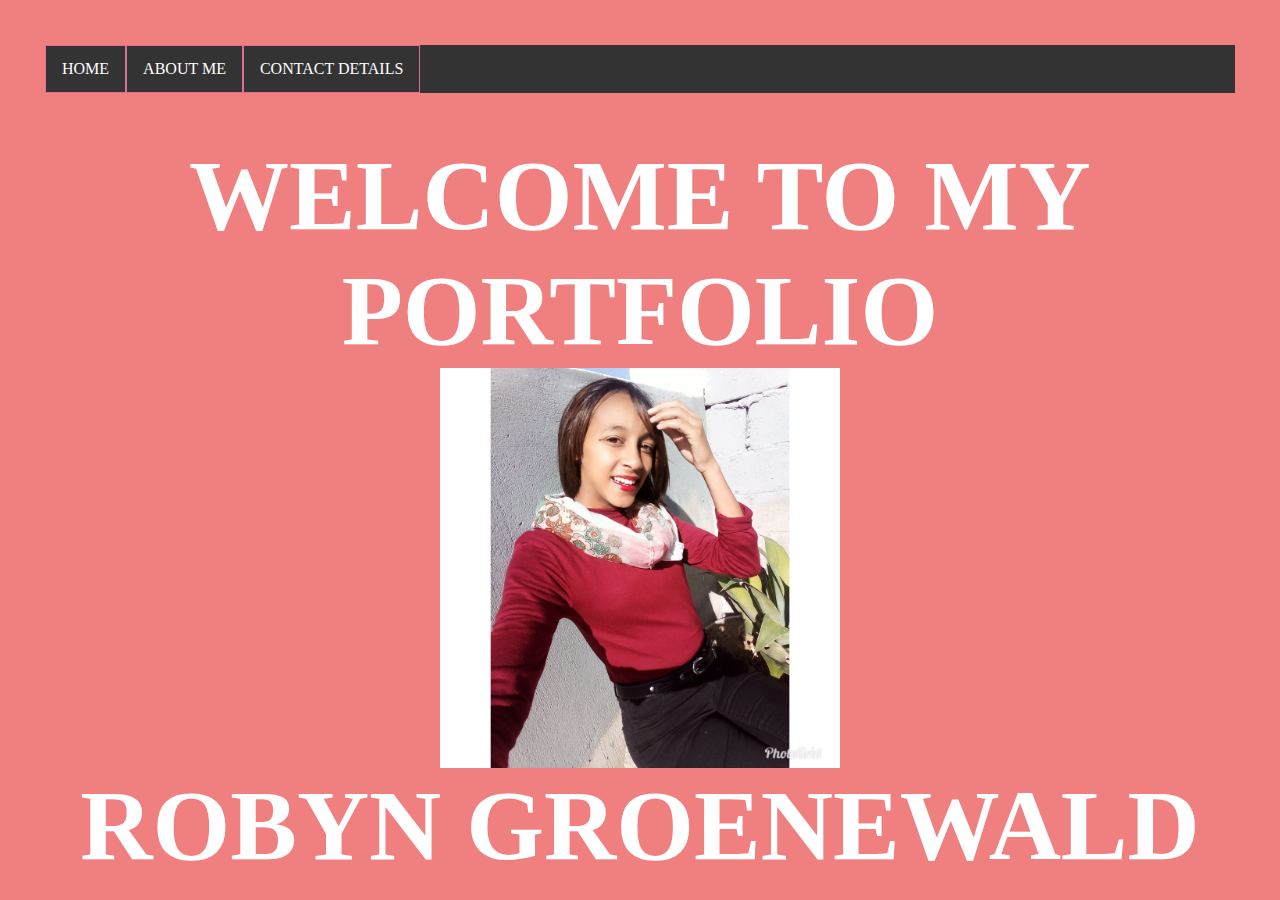
<file: RP/index.html>
<!DOCTYPE html>
<html>
    <head>
        <title>RobynsPortfolio</title>

        <link href="style.css" rel="stylesheet" type="text/css">
        

    </head>
    <body>
        <div class="row">
            <ul class="main-nav">
                <li class="nav-item"><a href= "index.html">HOME</a></li class="nav-item">
                    <li class ="nav-main"><a href= "about me">ABOUT ME</a></li>
                    <li class="nav-main"><a href="contact details">CONTACT DETAILS</a></li>


            </ul>

            <h1>WELCOME TO MY PORTFOLIO</h1>

            <img src="./PhotoGrid_1560080600984.jpg" alt="RG" class="center">            

            


        </div>

        <h2>ROBYN GROENEWALD</h2 1>

        
        
           
            
        






        





















    </body>
</html>
</file>
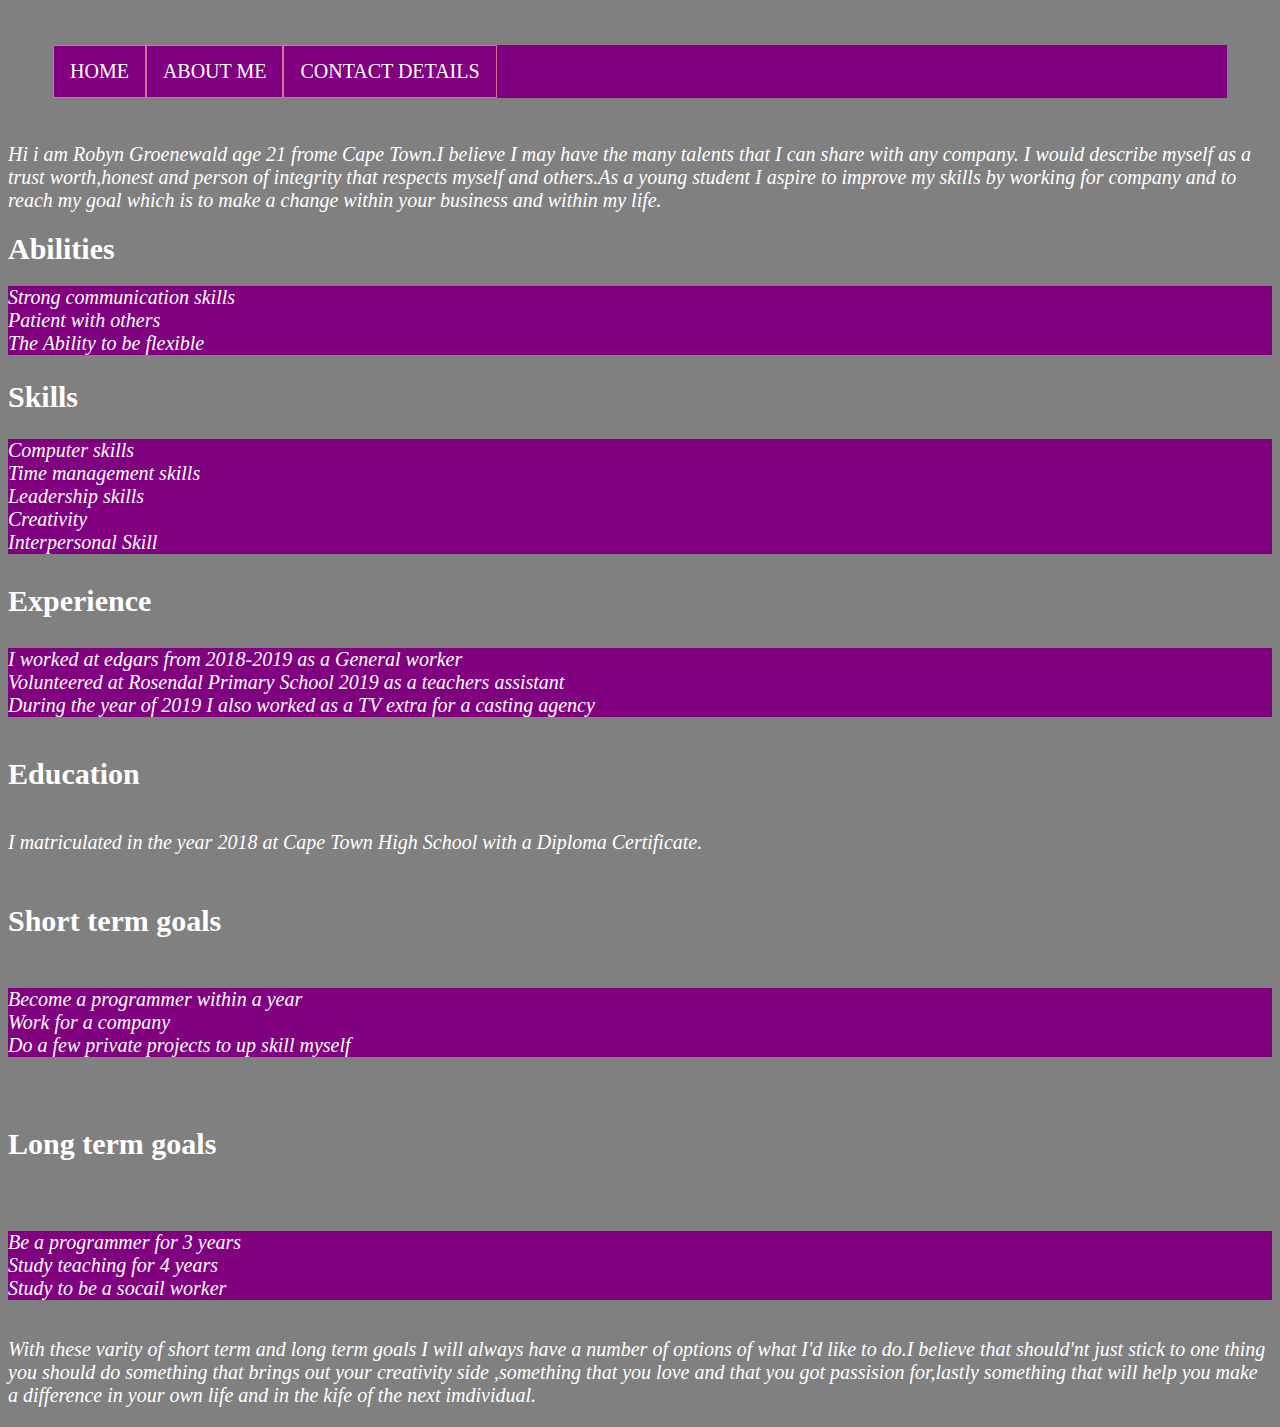
<file: aboutme.html>
<!DOCTYPE html>
<html>

<head>
    <title>RobynsPortfolio</title>
        <link href="style1.css" rel="stylesheet"type=text/css> </head>




</head>

<body>
    <div class="row">
        <ul class="main-nav">
            <li class="nav-item"><a href= "index.html">HOME</a></li class="nav-item">
                <li class ="nav-main"><a href= "about me">ABOUT ME</a></li>
                <li class="nav-main"><a href="contact details">CONTACT DETAILS</a></li>


        </ul>
     

    </div>

    <p><i>Hi i am Robyn Groenewald age 21 frome Cape Town.I believe I may have the many talents that I can share with any company.
        I would describe myself as a trust worth,honest and person of integrity that respects myself and others.As a young student I 
        aspire to improve my skills by working for company and to reach my goal which is to make a change within your business and 
        within my life.</i></p>
    </p>


     
    <h1><b>Abilities</b></h1>
    <ul>
        <li><i>Strong communication skills</i></li><br>
        <li><i>Patient with others</i></li><br>
        <li><i>The Ability to be flexible</i></li><br>

    </ul>
    
    <h2><b>Skills</b></h2>
    <ul>
        <li><i>Computer skills</i></li><br>
        <li><i>Time management skills</i></li><br>
        <li><i>Leadership skills</i></li><br>
        <li><i>Creativity</i></li><br>
        <li><i>Interpersonal Skill</i></li><br>
    </ul>

    <h3><b>Experience</b></h3>
    <ul>
        <li><i>I worked at edgars from 2018-2019 as  a General worker</i></li><br>
        <li><i>Volunteered at Rosendal Primary School 2019 as a teachers assistant</i></li><br>
        <li><i>During the year of 2019 I also worked as a TV extra for a casting agency</i></li><br>
    </ul>

    <h4><b>Education</b></h4>
    <p><i>I matriculated in the year 2018 at Cape Town High School with a Diploma Certificate.</i></p>


        <h5><b>Short term goals</b></h5>
        <ul>
            <li><i>Become a programmer within a year</i></li><br>
            <li><i>Work for a company</i></li><br>
            <li><i>Do a few private projects to up skill myself</i></li><br>
        </ul>
        <h6><b>Long term goals</b></h6>
        <ul>
            <li><i>Be a programmer for 3 years</i></li><br>
            <li><i>Study teaching for 4 years</i></li><br>
            <li><i>Study to be a socail worker</i></li><br>
        </ul><br>

        <p><i>With these varity of short term and long term goals I will always have a number of options 
            of what I'd like to do.I believe that should'nt just stick to one thing you should do something
            that brings out your creativity side ,something that you love and that you got passision for,lastly 
            something that will help you make a difference in your own life and in the kife of the next imdividual.</i>
        </p>































</html>
</file>
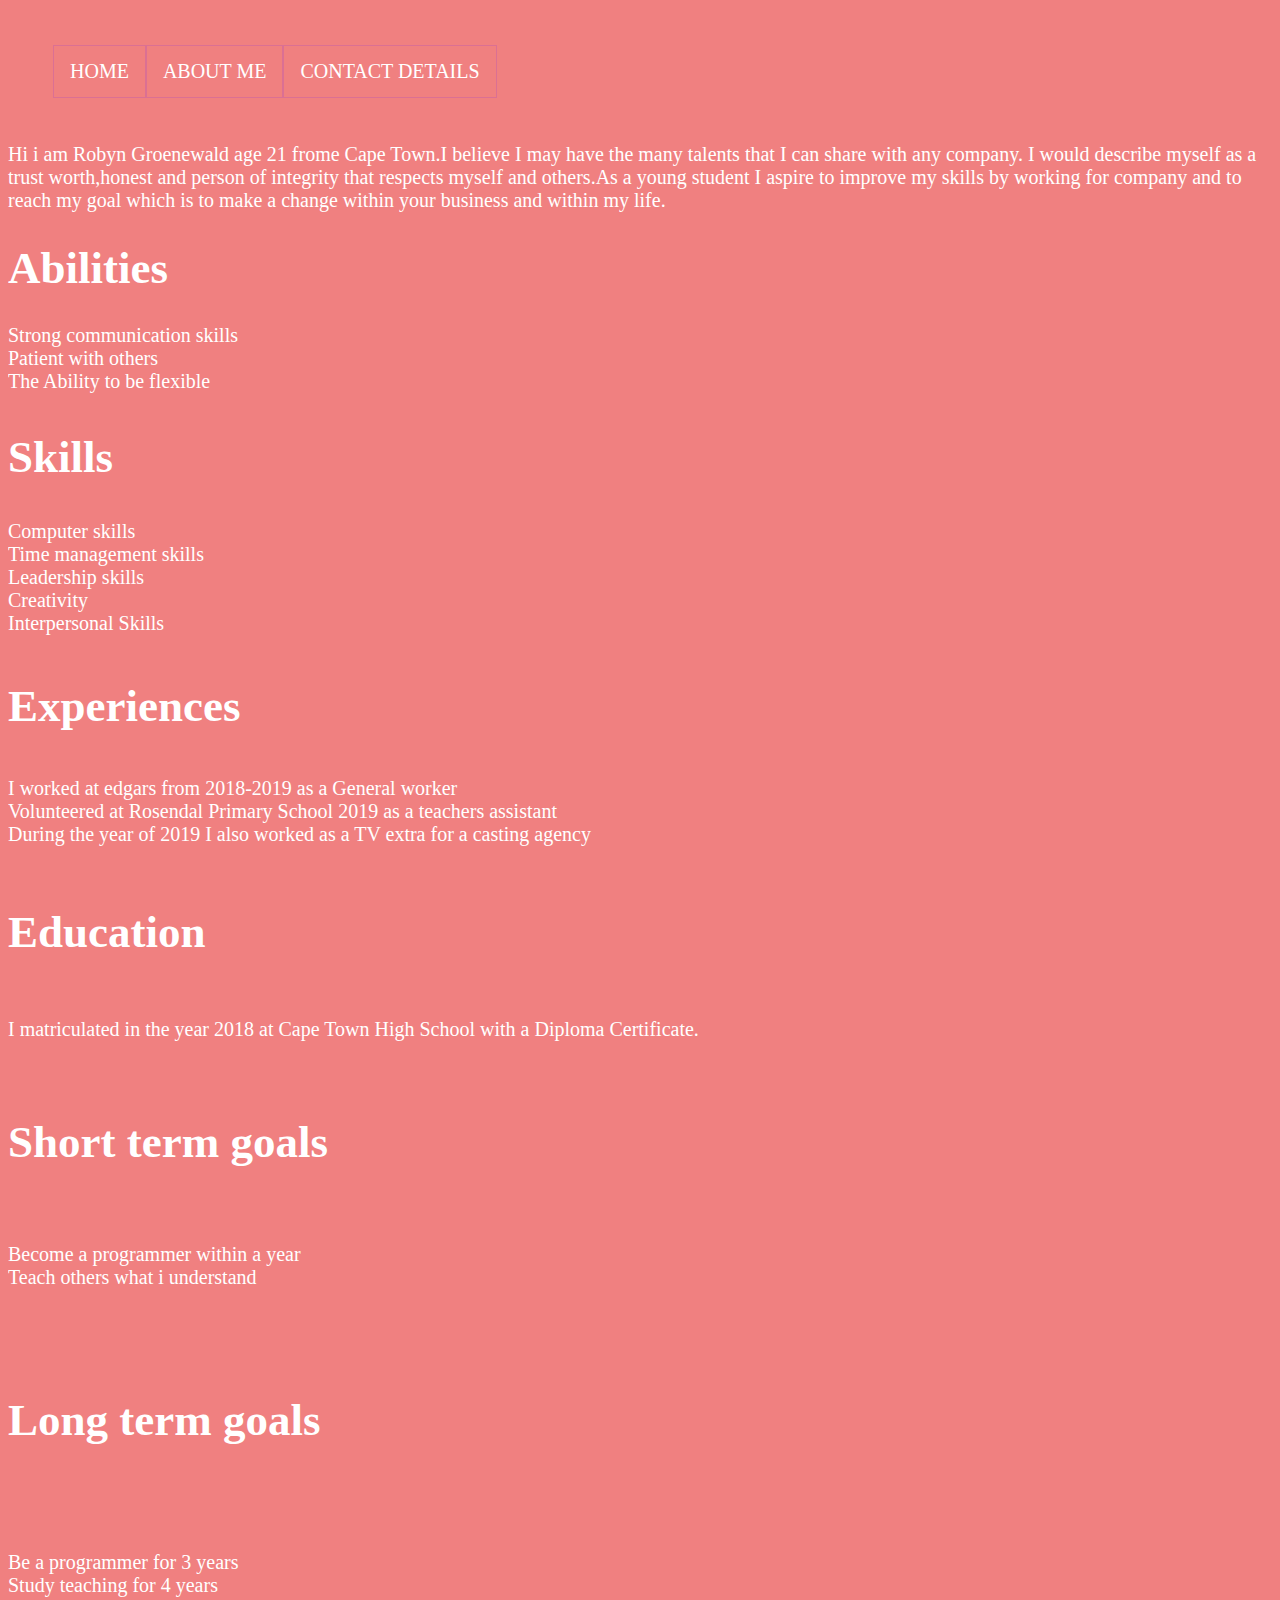
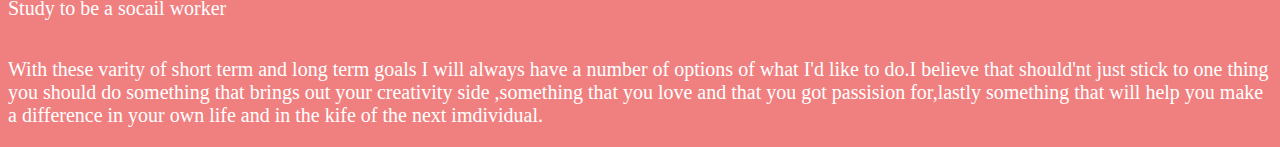
<file: RP/aboutme.html>
<!DOCTYPE html>
<html>

<head>
    <title>RobynsPortfolio</title>
        <link href="style1.css" rel="stylesheet"type=text/css> </head>




</head>

<body>
    <div class="row">
        <ul class="main-nav">
            <li class="nav-item"><a href= "index.html">HOME</a></li class="nav-item">
                <li class ="nav-main"><a href= "about me">ABOUT ME</a></li>
                <li class="nav-main"><a href="contact details">CONTACT DETAILS</a></li>


        </ul>
     

    </div>

    <p>Hi i am Robyn Groenewald age 21 frome Cape Town.I believe I may have the many talents that I can share with any company.
        I would describe myself as a trust worth,honest and person of integrity that respects myself and others.As a young student I 
        aspire to improve my skills by working for company and to reach my goal which is to make a change within your business and 
        within my life.</p>
    </p>


     
    <h1>Abilities</h1>
    <ul>
        <li>Strong communication skills</li><br>
        <li>Patient with others</li><br>
        <li>The Ability to be flexible</li><br>

    </ul>
    
    <h2>Skills</h2>
    <ul>
        <li>Computer skills</li><br>
        <li>Time management skills</li><br>
        <li>Leadership skills</li><br>
        <li>Creativity</li><br>
        <li>Interpersonal Skills</li><br>
    </ul>

    <h3>Experiences</h3>
    <ul>
        <li>I worked at edgars from 2018-2019 as  a General worker</li><br>
        <li>Volunteered at Rosendal Primary School 2019 as a teachers assistant</li><br>
        <li>During the year of 2019 I also worked as a TV extra for a casting agency</li><br>
    </ul>

    <h4>Education</h4>
    <p>I matriculated in the year 2018 at Cape Town High School with a Diploma Certificate.</p>

        <h5>Short term goals</h5>
        <ul>
            <li>Become a programmer within a year</li><br>
            <li>Teach others what i understand</li><br>
        </ul>
        <h6>Long term goals</h6>
        <ul>
            <li>Be a programmer for 3 years</li><br>
            <li>Study teaching for 4 years</li><br>
            <li>Study to be a socail worker</li><br>
        </ul><br>

        <p>With these varity of short term and long term goals I will always have a number of options 
            of what I'd like to do.I believe that should'nt just stick to one thing you should do something
            that brings out your creativity side ,something that you love and that you got passision for,lastly 
            something that will help you make a difference in your own life and in the kife of the next imdividual.
        </p>































</html>
</file>
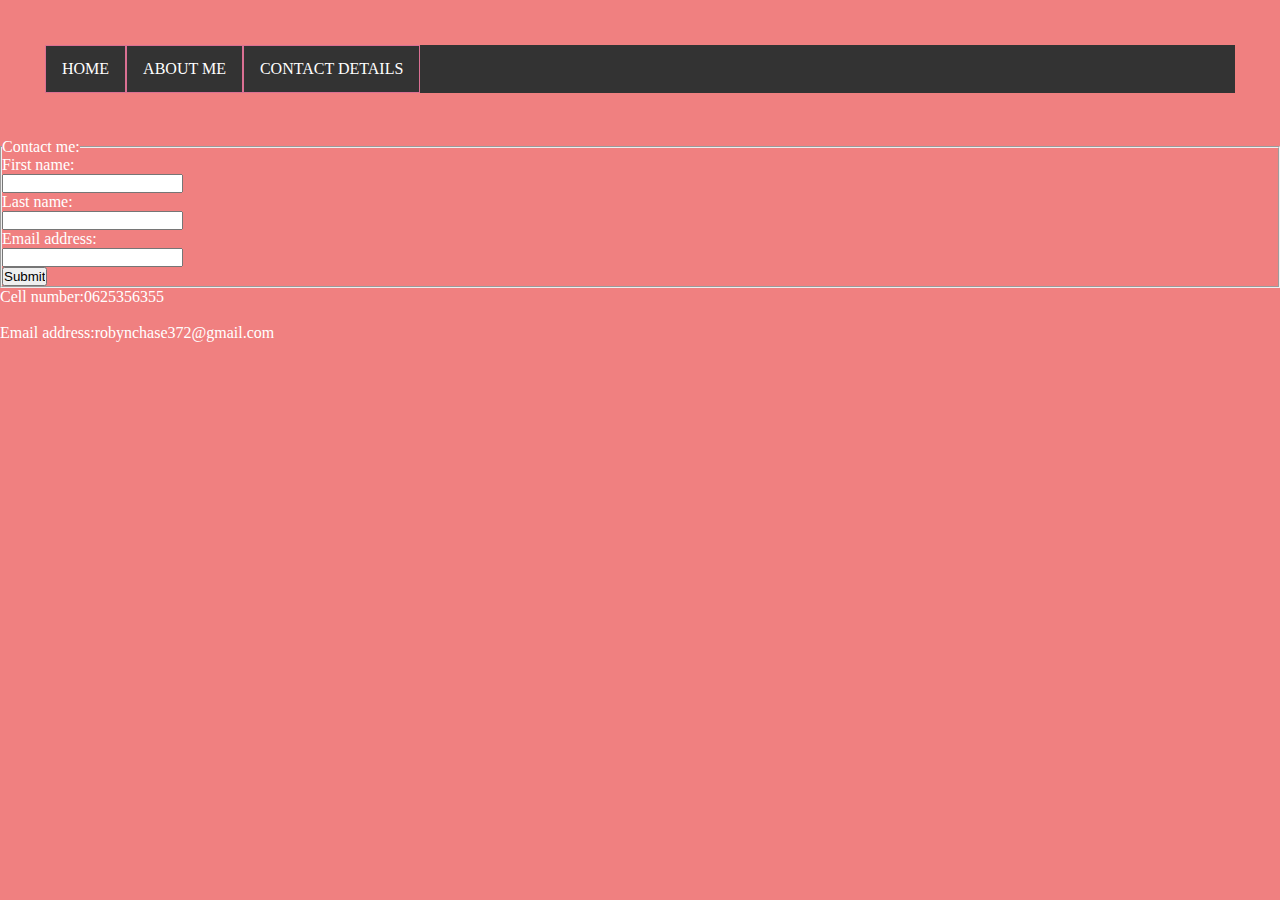
<file: RP/contact.html>
<!DOCTYPE html>
<html>
    <head>
        <title>RobynsPortfolio</title>

        <link href="style.css" rel="stylesheet" type="text/css">
        

    </head>
    <body>
        <div class="row">
            <ul class="main-nav">
                <li class="nav-item"><a href= "index.html">HOME</a></li class="nav-item">
                    <li class ="nav-main"><a href= "about me">ABOUT ME</a></li>
                    <li class="nav-main"><a href="contact details">CONTACT DETAILS</a></li>


                </ul>

            
            <form action="/action_page.php">
                <fieldset>
                  <legend>Contact me:</legend>
                  <label for="fname">First name:</label><br>
                  <input type="text" id="fname" name="fname"><br>
                  <label for="lname">Last name:</label><br>
                  <input type="text" id="lname" name="lname" ><br>
                  <label for="Ename">Email address:</lable><br>
                  <input type="text" id="ename" name="ename"><br>

                  <input type="submit" value="Submit">
                </fieldset>
            </form>
              

            <P>Cell number:0625356355</P><br>

            <p>Email address:robynchase372@gmail.com</p>
</file>
<file: RP/style.css>
*{
    margin: 0;
    padding: 0;
}


body {
    background-color: lightcoral;
  }
  


.main-nav
{
    list-style:none;
      
       margin: 45px;

}

.main-nav li
{
    display: inline-block;
}

.main-nav-li a 
{
    color: white;
    text-decoration: none;
    padding: 10px 20;
    font-family: "Roboto",sans-serif;
    font-size: 20px;
}

.main-nav li.active a
{
    border:1pxsolid plum
}

.main-nav li a
{
    border:1px solid palevioletred;
}




.centre{
    display:block;
    

}

a:hover{
    background-color:pink;
}

div.a {
    text-align: center;
}

ul{
    list-style-type:none;
    margin:0;
    padding:0;
    overflow:hidden;
    font: size 15px;
}
 
h1 {
    font-size: 100px
    
}


h1 {
    color:white;
  }


  ul {
    list-style-type: none;
    margin: 0;
    padding: 0;
    overflow: hidden;
    background-color: #333;
  }
  
  li {
    float: left;
  }
  
  li a {
    display: block;
    color: white;
    text-align: center;
    padding: 14px 16px;
    text-decoration: none;
  }
  
  /* Change the link color to #111 (black) on hover */
  li a:hover {
    background-color: #111;
  } 


  .center {
    display: block;
    margin-left: auto;
    margin-right: auto;
    width: 400px;
  }

  h1 {
    text-align: center;
}

h2 {
    text-align: center;
}

h2 {
    font-size: 100px
    
}


body {
    color: white;
  }
</file>
<file: style1.css>
*{
    margin: 5;
    padding: 5;
}


body {
    background-color: grey;
  }
  


.main-nav
{
    list-style:none;
      
       margin: 45px;

}

.main-nav li
{
    display: inline-block;
}

.main-nav-li a 
{
    color: white;
    text-decoration: none;
    padding: 10px 20;
    font-family: "Roboto",sans-serif;
    font-size: 20px;
}

.main-nav li.active a
{
    border:1pxsolid plum
}

.main-nav li a
{
    border:1px solid palevioletred;
}




.centre{
    display:block;
    

}

a:hover{
    background-color:pink;
}

div.a {
    text-align: center;
}

ul{
    list-style-type:none;
    margin:0;
    padding:0;
    overflow:hidden;
    font: size 15px;
}
 

  ul {
    list-style-type: none;
    margin: 0;
    padding: 0;
    overflow: hidden;
    background-color: purple;
    
  }
  
  li {
    float: left;
  }
  
  li a {
    display: block;
    color: white;
    text-align: center;
    padding: 14px 16px;
    text-decoration: none;
  }
  
 
  
  
body {
    color: white;
  }

  h1 {
    font-size: 30px
    
}


h2 {
    font-size: 30px
    
}


h3 {
    font-size: 30px
    
}
  
h4 {
    font-size: 30px
    
}

h5 {
    font-size: 30px
    
}

h6 {
    font-size: 30px
    
}


p {
    font-size: 20px
    
}

ul{
    font-size: 20px;
}
</file>
<file: RP/style1.css>
*{
    margin: 5;
    padding: 5;
}


body {
    background-color: lightcoral;
  }
  


.main-nav
{
    list-style:none;
      
       margin: 45px;

}

.main-nav li
{
    display: inline-block;
}

.main-nav-li a 
{
    color: white;
    text-decoration: none;
    padding: 10px 20;
    font-family: "Roboto",sans-serif;
    font-size: 20px;
}

.main-nav li.active a
{
    border:1pxsolid plum
}

.main-nav li a
{
    border:1px solid palevioletred;
}




.centre{
    display:block;
    

}

a:hover{
    background-color:pink;
}

div.a {
    text-align: center;
}

ul{
    list-style-type:none;
    margin:0;
    padding:0;
    overflow:hidden;
    font: size 15px;
}
 

  ul {
    list-style-type: none;
    margin: 0;
    padding: 0;
    overflow: hidden;
   
    
  }
  
  li {
    float: left;
  }
  
  li a {
    display: block;
    color: white;
    text-align: center;
    padding: 14px 16px;
    text-decoration: none;
  }
  
 
  
  
body {
    color: white;
  }

  h1 {
    font-size: 45px
    
}


h2 {
    font-size: 45px
    
}


h3 {
    font-size: 45px
    
}
  
h4 {
    font-size: 45px
    
}

h5 {
    font-size: 45px
    
}

h6 {
    font-size: 45px
    
}

h7 {
    font-size: 45px
    
}

p {
    font-size: 20px
    
}

ul{
    font-size: 20px;
}
</file>
